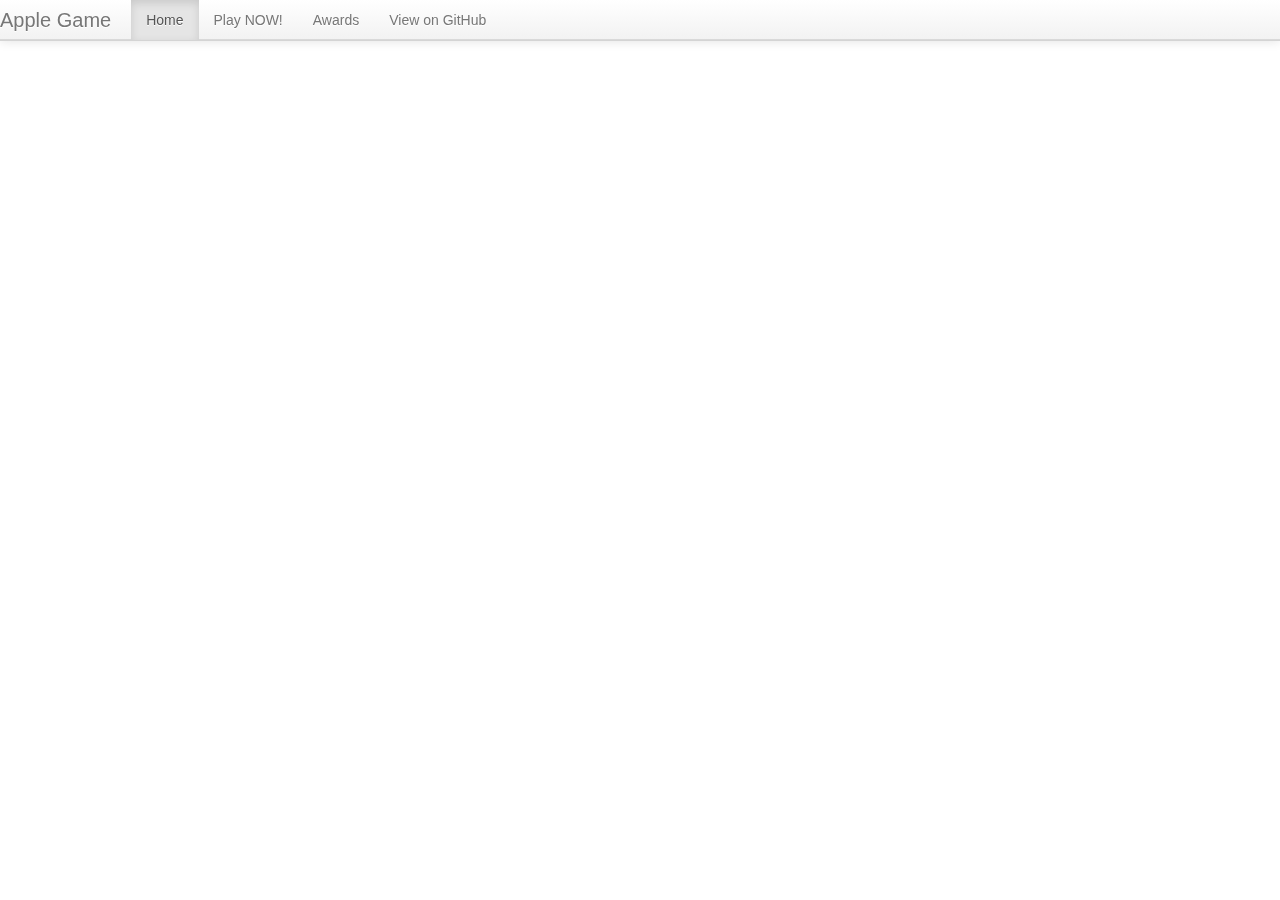
<file: index.html>
<!DOCTYPE html>
<html>
<head>
    <meta http-equiv="Content-Type" content="text/html; charset=utf-8" />
    <title>HTML 5 Game. SSW-12m</title>
    <link href="css/main.css" rel="stylesheet" type="text/css" />
    <link href="css/bootstrap.css" rel="stylesheet" type="text/css" />
    <link href="css/jasmine.css" rel="stylesheet" type="text/css" />

    <script type="text/javascript" src="js/vendor/jquery-1.8.0.min.js"></script>
    <script type="text/javascript" src="js/bootstrap.js"></script>
    <title>Apple Game</title>
</head>
<body>
<div class="navbar navbar-fixed-top">
    <div class="navbar-inner">
        <div class="">
            <a class="brand" href="#">Apple Game</a>
            <ul class="nav">
                <li class="active"><a href="index.html">Home</a></li>
                <li><a href="game.html">Play NOW!</a></li>
                <li><a href="awards.html">Awards</a></li>
                <li><a href="https://github.com/confa/UAI.SW12m.AppleGame">View on GitHub</a></li>
            </ul>
        </div>
    </div>
</div>
</body>
</html>
</file>
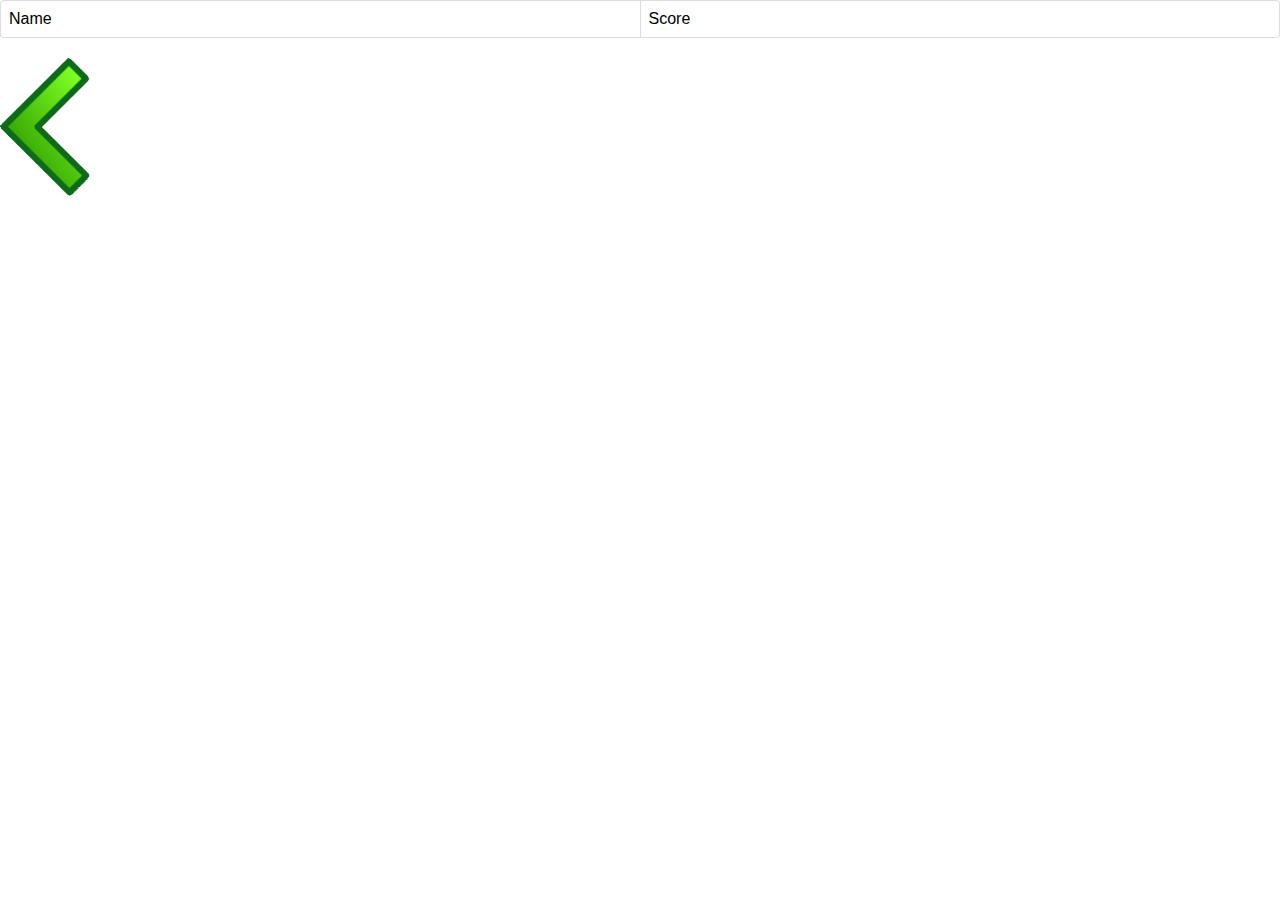
<file: awards.html>
<!DOCTYPE html>
<html>
<head>
    <meta http-equiv="Content-Type" content="text/html; charset=utf-8" />
    <title>HTML 5 Game. SSW-12m</title>
    <link href="css/main.css" rel="stylesheet" type="text/css" />
    <link href="css/bootstrap.css" rel="stylesheet" type="text/css" />
    <link href="css/jasmine.css" rel="stylesheet" type="text/css" />

    <script type="text/javascript" src="js/vendor/jquery-1.8.0.min.js"></script>
    <script type="text/javascript" src="js/bootstrap.js"></script>
    <script type="text/javascript" src="js/database.js"></script>
    <title>Apple Game</title>
</head>
<body>
<div>
    <table id="awardsTable" class="table table-bordered">
        <tr>
            <td>Name</td>
            <td>Score</td>
        </tr>
        <tbody>
            <tr></tr>
        </tbody>
    </table>
</div>
<a href="index.html"><img src="img/left.png" width="7%"/></a>
</body>
</html>
</file>
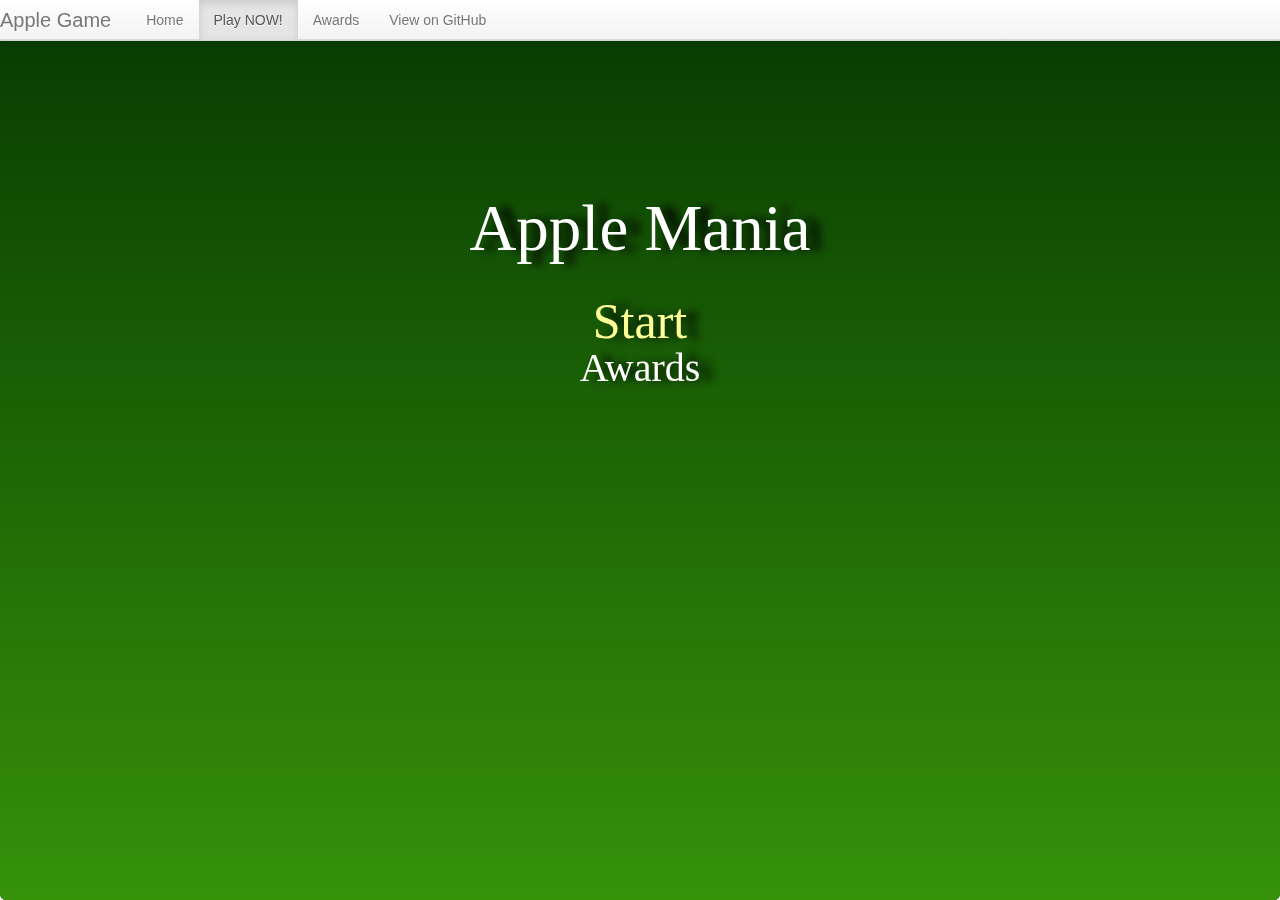
<file: game.html>
<!DOCTYPE html PUBLIC "-//W3C//DTD XHTML 1.0 Transitional//EN" "http://www.w3.org/TR/xhtml1/DTD/xhtml1-transitional.dtd">
<html xmlns="http://www.w3.org/1999/xhtml">
	<head>
		<meta http-equiv="Content-Type" content="text/html; charset=utf-8" />
            <title>HTML 5 Game. SSW-12m</title>
        <link href="css/main.css" rel="stylesheet" type="text/css" />
        <link href="css/bootstrap.css" rel="stylesheet" type="text/css" />
        <link href="css/jasmine.css" rel="stylesheet" type="text/css" />

        <script type="text/javascript" src="js/vendor/jquery-1.8.0.min.js"></script>
        <script type="text/javascript" src="js/bootstrap.js"></script>

        <script type="text/javascript" src="js/constants.js"></script>
        <script type="text/javascript" src="js/common.js"></script>
        <script type="text/javascript" src="js/gameObjects.js"></script>
        <script type="text/javascript" src="js/hero.js"></script>
        <script type="text/javascript" src="js/controls.js"></script>
        <script type="text/javascript" src="js/scene.js"></script>
        <script type="text/javascript" src="js/database.js"></script>
        <script type="text/javascript" src="js/jasmine/jasmine.js"></script>
        <script type="text/javascript" src="js/jasmine/jasmine-html.js"></script>
        <script type="text/javascript" src="js/linq.js"></script>
        <script type="text/javascript" src="js/menu.js"></script>
        <!--<script src="lib/prototype-1.6.0.2.js"></script>-->
    </head>

<body>
    <div class="navbar navbar-fixed-top">
        <div class="navbar-inner">
            <div class="">
                <a class="brand" href="#">Apple Game</a>
                <ul class="nav">
                    <li><a href="index.html">Home</a></li>
                    <li class="active"><a href="#">Play NOW!</a></li>
                    <li><a href="awards.html">Awards</a></li>
                    <li><a href="https://github.com/confa/UAI.SW12m.AppleGame">View on GitHub</a></li>
                </ul>
            </div>
        </div>
    </div>

    <!-- Modal -->
    <div id="gameOver" class="modal hide fade" tabindex="-1" role="dialog" aria-labelledby="myModalLabel" aria-hidden="true">
        <div class="modal-header">
            <button type="button" class="close" data-dismiss="modal" aria-hidden="true">×</button>
            <h3 id="myModalLabel">Game Over</h3>
        </div>
        <div class="modal-body">
            <form class="form-actions">
                <p>Your score: </p> <div id="scoreModal"></div>
                <label for="playerName">Your name:</label>
                <input id="playerName" type="text" class="input-small search-query">
                <button type="submit" class="btn" onclick="SaveResults()">Save</button>
            </form>
        </div>
        <div class="modal-footer">
            <button class="btn" data-dismiss="modal" aria-hidden="true" onclick="restart()">Close</button>
        </div>
    </div>

    <div class="container">
        <fieldset>
            <div class="row">
                <canvas class="img-rounded" id="scene" width="800" height="600"></canvas>


                <!--<div id="restartText">Restart</div>
                <div id="mainMenuText">Menu</div>
                <div id="continueText">Continue</div>
                <a class="menu button" id="menuContinue" href="#"></a>
                <a class="menu button" id="menuRestart" href="#"></a>
                <a class="menu button" id="menuMainMenu" href="#"></a>-->
                <div id="gameInfo">
                    <div class="progress progress-striped active span4">
                        <div id="health" class="bar bar-success" style="width: 100%;"></div>
                    </div>
                    <div id="scorePanel">
                        <span id="score">0</span>
                    </div>
                    <div id="info"></div>
                    <div id="leftBonuses">
                        <div id = "pause" class="full-circle" onclick="Pause()">Pause</div>
                        <div id = "invulnerability" class="full-circle" onclick="hero.Invulnerable()">Invulnerability</div>
                        <div id = "slow" class="full-circle" onclick="hero.Slow()">Slow</div>
                    </div>
                    <div id="rightBonuses">
                        <div id = "jolt" class="full-circle" onclick="hero.Jolt()">Jolt</div>
                        <div id = "life" class="full-circle" onclick="hero.Life()">Life</div>
                        <div id = "stun" class="full-circle" onclick="hero.Stun()">Stun</div>
                    </div>
                    <div id="controls">
                        <img id="leftControl" src="img/left.png">
                        <img id="rightControl" src="img/right.png">
                    </div>
                </div>
            </div>
        </fieldset>
        <audio id="carry" src="audio/carry.mp3"></audio>
        <audio id="gameover" src="audio/gameover.mp3"></audio>
        <audio id="strike" src="audio/strike.mp3"></audio>
        <audio id="menuChange" src="audio/menuChange.mp3"></audio>
        <audio id="background" src="audio/background.mp3" autoplay="autoplay" loop="loop"></audio>
    </div>
</body>
</html>
</file>
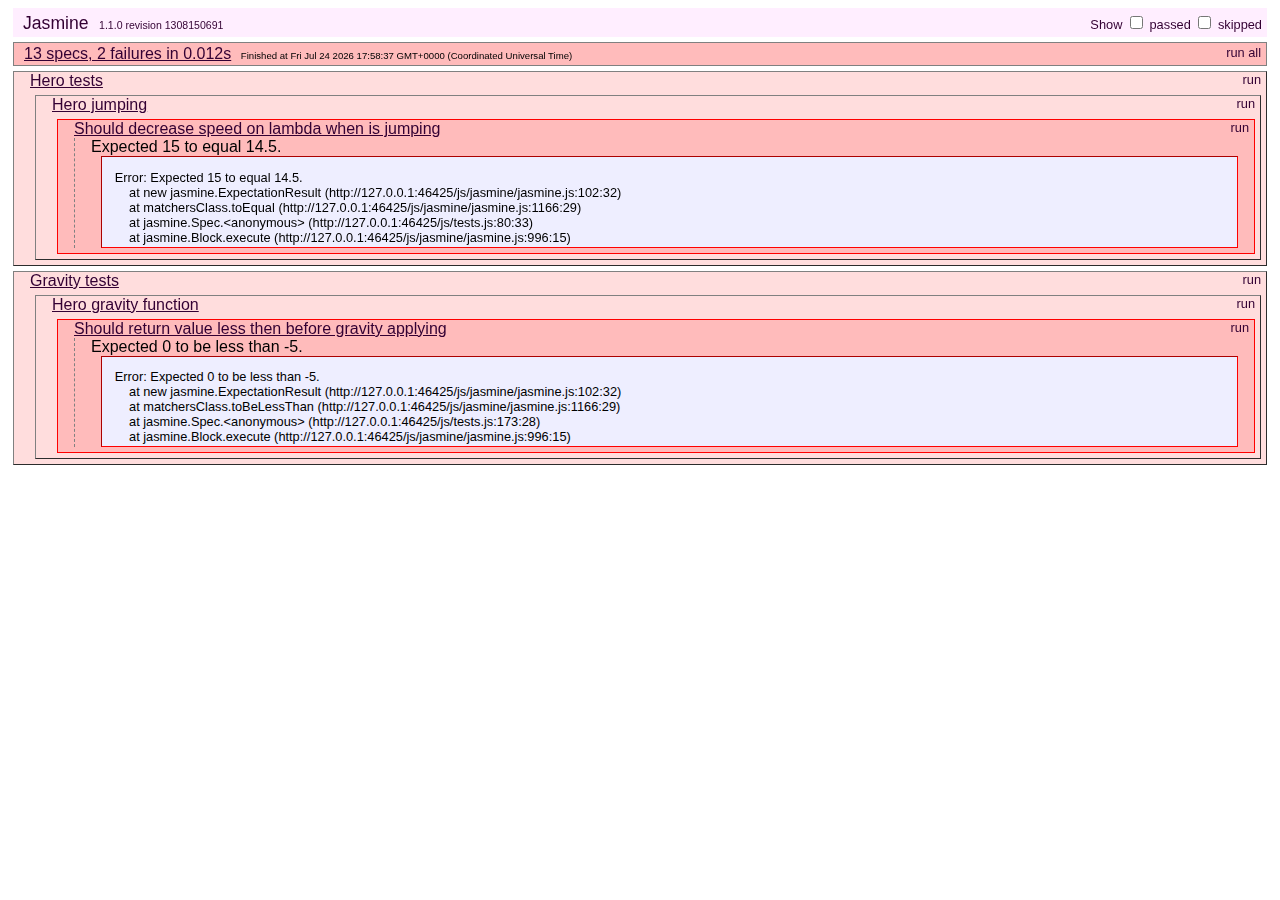
<file: SpecRunner.html>
<!DOCTYPE HTML PUBLIC "-//W3C//DTD HTML 4.01 Transitional//EN"
  "http://www.w3.org/TR/html4/loose.dtd">
<html>
<head>
  <title>Jasmine Spec Runner</title>

  <link rel="shortcut icon" type="image/png" href="img/jasmine_favicon.png">

  <link rel="stylesheet" type="text/css" href="css/jasmine.css">
  <script type="text/javascript" src="js/jasmine/jasmine.js"></script>
  <script type="text/javascript" src="js/jasmine/jasmine-html.js"></script>

  <!-- include source files here... -->
    <script type="text/javascript" src="js/vendor/jquery-1.8.0.min.js"></script>
    <script type="text/javascript" src="js/linq.js"></script>
    <script type="text/javascript" src="js/constants.js"></script>
    <script type="text/javascript" src="js/common.js"></script>
    <script type="text/javascript" src="js/gameObjects.js"></script>
    <script type="text/javascript" src="js/hero.js"></script>


  <!-- include spec files here... -->
  <script type="text/javascript" src="js/tests.js"></script>

  <script type="text/javascript">
    (function() {
      var jasmineEnv = jasmine.getEnv();
      jasmineEnv.updateInterval = 1000;

      var trivialReporter = new jasmine.TrivialReporter();

      jasmineEnv.addReporter(trivialReporter);

      jasmineEnv.specFilter = function(spec) {
        return trivialReporter.specFilter(spec);
      };

      var currentWindowOnload = window.onload;

      window.onload = function() {
        if (currentWindowOnload) {
          currentWindowOnload();
        }
        execJasmine();
      };

      function execJasmine() {
        jasmineEnv.execute();
      }

    })();
  </script>

</head>

<body>
</body>
</html>
</file>
<file: css/main.css>
/* general styles */
article, aside, details, figcaption, figure, footer, header, hgroup, menu, nav, section {
    display: block;
}

*{
    margin:0;
    padding:0;
}

body {
    -webkit-touch-callout: none;
    -webkit-user-select: none;
    -khtml-user-select: none;
    -moz-user-select: none;
    -ms-user-select: none;
    user-select: none;

    overflow-y:hidden;
    overflow-x:hidden;
}

.full-circle {
    background-color: rgba(204, 0, 102, 0);
    -moz-border-radius:75px;
    -webkit-border-radius: 75px;
    box-shadow: inset rgba(252, 253, 255, 0) 0 0 6px 1px, rgba(61, 255, 197, 0.7) 0 0 24px 6px;
    text-indent: -999em;
    margin-bottom: 15px;
}

.menu.button {
    position: absolute;
    box-shadow: inset #0DA300 0 0 6px 1px, #34A300 0 0 24px 6px;
    width:250px;
    height:40px;
    text-indent:-999em; /*убираем текстовую ссылку*/
}

#invulnerability{
    background-image: url(../img/invul-active.png);
    background-position: center;
}

#pause{
    background-image: url(../img/pause.png);
    background-position: center;
}

#slow{
    background-image: url(../img/slow-active.png);
    background-position: center;
}

#jolt{
    background-image: url(../img/bang-active.png);
    background-position: center;
}

#life{
    background-image: url(../img/life-active.png);
    background-position: center;
}

#stun{
    background-image: url(../img/poison-active.png);
    background-position: center;
}

#scorePanel{
    color:#ffffff;
    text-shadow: 8px 8px 8px #f7fff6;
}

.message{
    color: #ffffff;
    opacity: 0;
}

#awardsTable td{
    width: 300px;
    color:#000;
    font-size: 12pt;
}

#awardsTable thead{
    width: 300px;
    color:#000;
    font-size: 15pt;
}

/* tutorial styles */
#scene {
    background-image:url(../img/01.jpg);
    background-repeat: no-repeat;
    background-size: 100% 100%;
}

@media screen {
    #scene {
        position: absolute;
        left: 0;
        width: 100%;
        height: 100%;
    }

    #bonuses {
        position: absolute;
        top: 20%;
        width: 100%;
        height: 30%;
    }

    #leftBonuses {
        position: absolute;
        height: 30%;
        width: 7%;
        left: 0;
    }

    #rightBonuses {
        position: absolute;
        height: 30%;
        width: 7%;
        right: 3%;
    }

    #controls {
        position: absolute;
        top: 50%;
        width: 100%;
    }

    #leftControl {
        position: absolute;
        left: 30%;
        top: 50%;
        opacity: 0;
        width: 10%;
    }

    #rightControl {
        position: absolute;
        right: 100%;
        top: 50%;
        opacity: 0;
        width: 10%;
    }

    #scorePanel {
        position: absolute;
        top: 1%;
        right: 2%;
    }

    #healthDiv {
        position: absolute;
        top: 2%;
        left: 5%;
        width: 30%;
        height: 3%;
    }

    #gameOver {
        position: absolute;
        left: 0;
        top: 0;
        width: 100%;
        height: 100%;
    }

    #info {
        overflow-y:hidden;
        overflow-x:hidden;
    }

    .message {
        position: fixed;
        z-index: 1000;
        font-size: 20pt;
    }

    .full-circle {
        height: 100%;
        width: 100%;
    }

    .bonus-style{
        background-size: 85%;
        background-repeat: no-repeat;
    }
}

@media screen and (min-width: 180px) {
    #scorePanel {
        font-size: 6pt;
    }

    .message {
        font-size: 10pt;
    }
}

@media screen and (min-width: 300px) {
    #scorePanel {
        font-size: 10pt;
    }

    .message {
        font-size: 15pt;
    }
}

@media screen and (min-width: 500px) {
    #scorePanel {
        font-size: 15pt;
    }

    .message {
        font-size: 20pt;
    }
}

@media screen and (min-width: 900px) {
    #scorePanel {
        font-size: 24pt;
    }

    .message {
        font-size: 30pt;
    }
}
</file>
<file: css/jasmine.css>
body {
  font-family: "Helvetica Neue Light", "Lucida Grande", "Calibri", "Arial", sans-serif;
}


.jasmine_reporter a:visited, .jasmine_reporter a {
  color: #303; 
}

.jasmine_reporter a:hover, .jasmine_reporter a:active {
  color: blue; 
}

.run_spec {
  float:right;
  padding-right: 5px;
  font-size: .8em;
  text-decoration: none;
}

.jasmine_reporter {
  margin: 0 5px;
}

.banner {
  color: #303;
  background-color: #fef;
  padding: 5px;
}

.logo {
  float: left;
  font-size: 1.1em;
  padding-left: 5px;
}

.logo .version {
  font-size: .6em;
  padding-left: 1em;
}

.runner.running {
  background-color: yellow;
}


.options {
  text-align: right;
  font-size: .8em;
}




.suite {
  border: 1px outset gray;
  margin: 5px 0;
  padding-left: 1em;
}

.suite .suite {
  margin: 5px; 
}

.suite.passed {
  background-color: #dfd;
}

.suite.failed {
  background-color: #fdd;
}

.spec {
  margin: 5px;
  padding-left: 1em;
  clear: both;
}

.spec.failed, .spec.passed, .spec.skipped {
  padding-bottom: 5px;
  border: 1px solid gray;
}

.spec.failed {
  background-color: #fbb;
  border-color: red;
}

.spec.passed {
  background-color: #bfb;
  border-color: green;
}

.spec.skipped {
  background-color: #bbb;
}

.messages {
  border-left: 1px dashed gray;
  padding-left: 1em;
  padding-right: 1em;
}

.passed {
  background-color: #cfc;
  display: none;
}

.failed {
  background-color: #fbb;
}

.skipped {
  color: #777;
  background-color: #eee;
  display: none;
}


/*.resultMessage {*/
  /*white-space: pre;*/
/*}*/

.resultMessage span.result {
  display: block;
  line-height: 2em;
  color: black;
}

.resultMessage .mismatch {
  color: black;
}

.stackTrace {
  white-space: pre;
  font-size: .8em;
  margin-left: 10px;
  max-height: 5em;
  overflow: auto;
  border: 1px inset red;
  padding: 1em;
  background: #eef;
}

.finished-at {
  padding-left: 1em;
  font-size: .6em;
}

.show-passed .passed,
.show-skipped .skipped {
  display: block;
}


#jasmine_content {
  position:fixed;
  right: 100%;
}

.runner {
  border: 1px solid gray;
  display: block;
  margin: 5px 0;
  padding: 2px 0 2px 10px;
}
</file>
